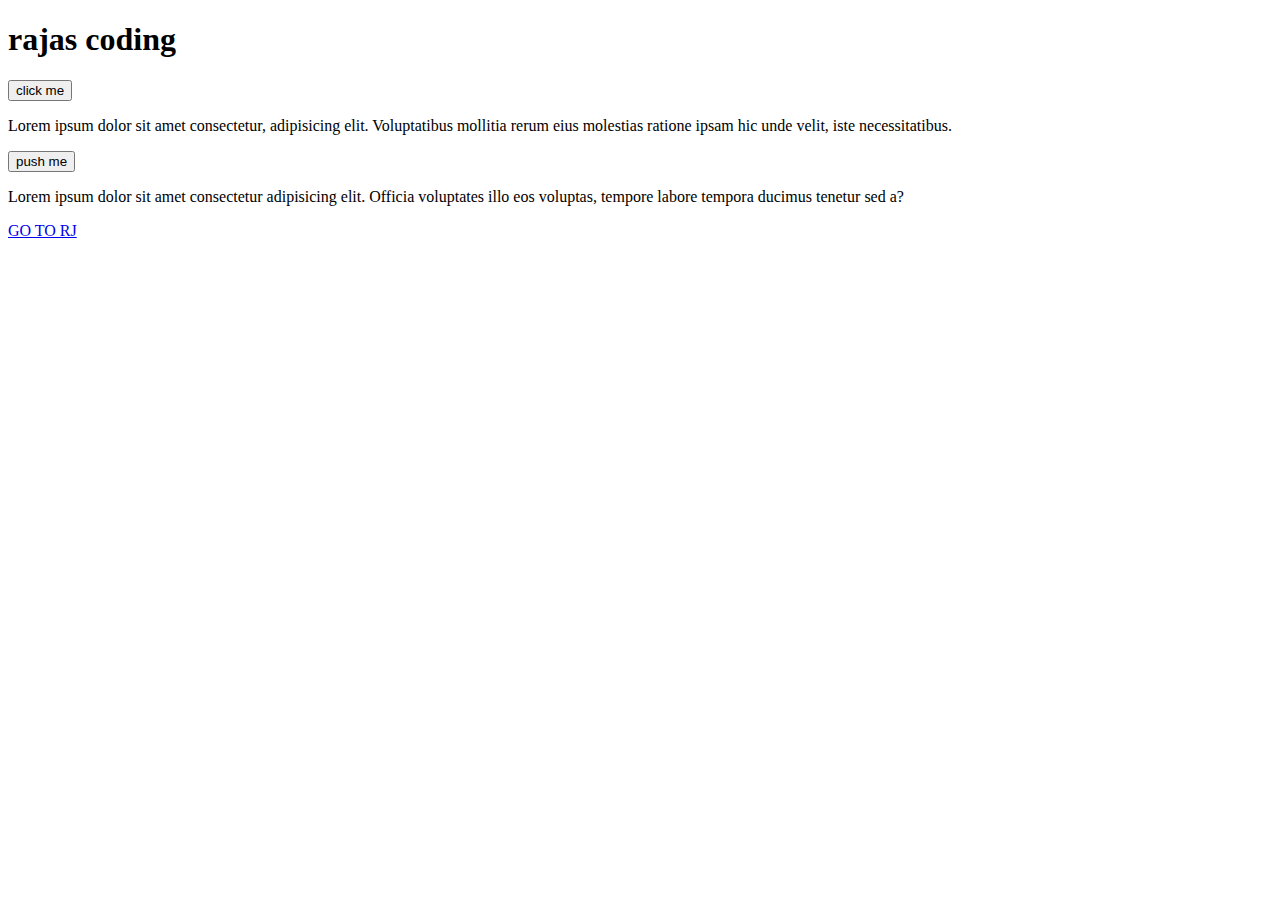
<file: index.html>
<!DOCTYPE html>
<html lang="en">
<head>
    <meta charset="UTF-8">
    <meta name="viewport" content="width=device-width, initial-scale=1.0">
    <title>🤡HTML:5🤡</title>
</head>
<body>
<div>
   <h1>rajas coding</h1>
   <button id="click-me">click me</button>
   <p>Lorem ipsum dolor sit amet consectetur, adipisicing elit. Voluptatibus mollitia rerum eius molestias ratione ipsam hic unde velit, iste necessitatibus.</p> 
<button class="hit-me">push me</button>
<p>Lorem ipsum dolor sit amet consectetur adipisicing elit. Officia voluptates illo eos voluptas, tempore labore tempora ducimus tenetur sed a?</p>

<a href="https://gate2024.iisc.ac.in/papers-and-syllabus/" target="_blank">GO TO RJ</a>
</div>
</body>
</html>
</file>
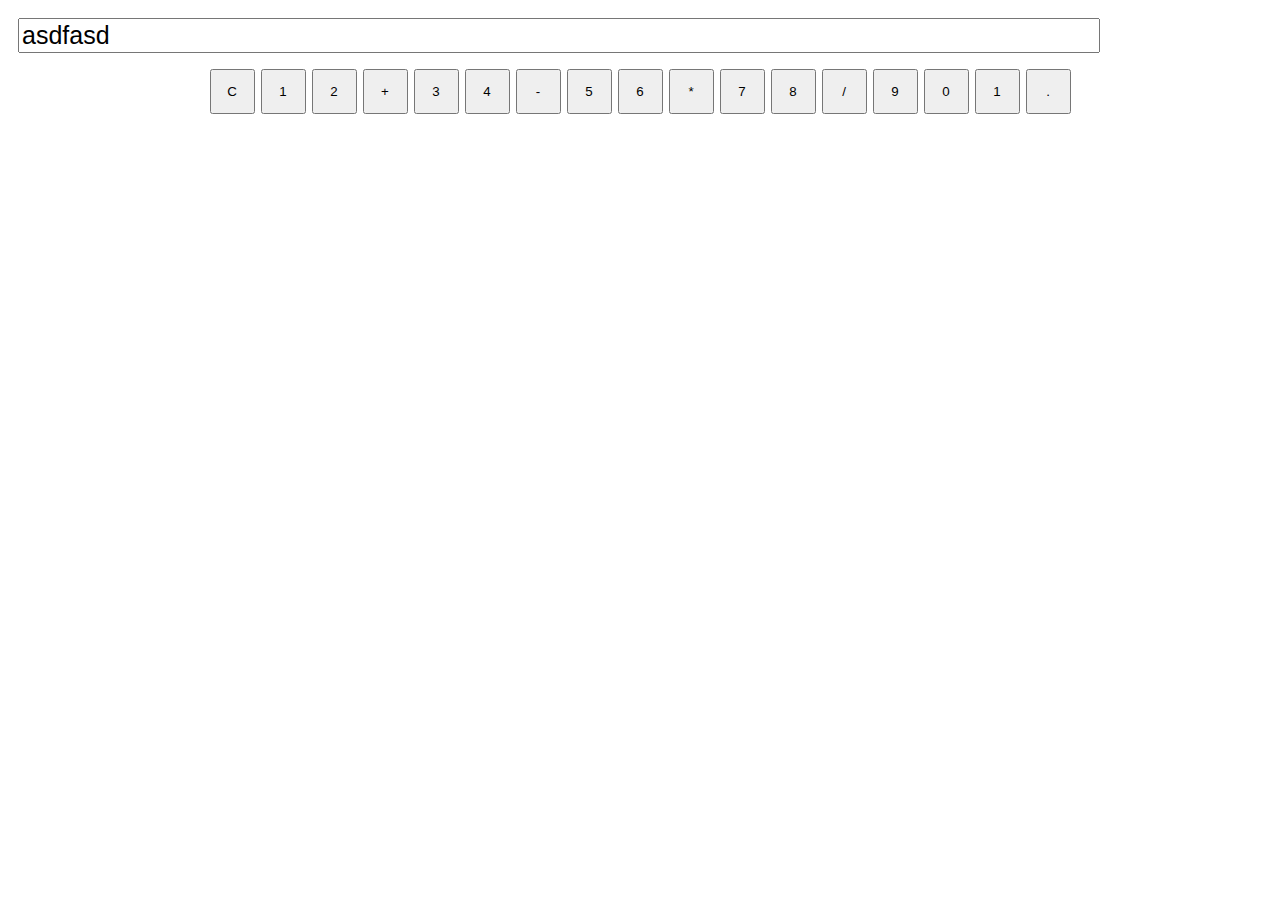
<file: calculator.html>
<!DOCTYPE html>
<html lang="en">
<head>
    <meta charset="UTF-8">
    <meta name="viewport" content="width=device-width, initial-scale=1.0">
 <link rel="stylesheet" href="calculator.css">
    <title>Calculator</title>
</head>
<body>
 <div id="Calculator">
 <input type="text" id="display" readonly>
 <div class="button-container">
 <button class="button">C</button>

 <button class="button" onclick="currentDisplay = currentDisplay + '1';document.querySelector('#display').value = currentDisplay;">1</button>

 <button class="button" onclick="currentDisplay = currentDisplay + '2';document.querySelector('#display').value = currentDisplay;">2</button>

 <button class="button" onclick="currentDisplay = currentDisplay + '+';document.querySelector('#display').value = currentDisplay;">+</button>

 <button class="button" onclick="currentDisplay = currentDisplay + '3';document.querySelector('#display').value = currentDisplay;">3</button>

 <button class="button" onclick="currentDisplay = currentDisplay + '4';document.querySelector('#display').value = currentDisplay;">4</button>

 <button class="button" onclick="currentDisplay = currentDisplay + '-';document.querySelector('#display').value = currentDisplay;">-</button>

 <button class="button" onclick="currentDisplay = currentDisplay + '5';document.querySelector('#display').value = currentDisplay;">5</button>

 <button class="button" onclick="currentDisplay = currentDisplay + '6';document.querySelector('#display').value = currentDisplay;">6</button>

 <button class="button" onclick="currentDisplay = currentDisplay + '*';document.querySelector('#display').value = currentDisplay;">*</button>

 <button class="button" onclick="currentDisplay = currentDisplay + '7';document.querySelector('#display').value = currentDisplay;">7</button>

 <button class="button" onclick="currentDisplay = currentDisplay + '8';document.querySelector('#display').value = currentDisplay;">8</button>

 <button class="button" onclick="currentDisplay = currentDisplay + '/';document.querySelector('#display').value = currentDisplay;">/</button> 

 <button class="button" onclick="currentDisplay = currentDisplay + '9';document.querySelector('#display').value = currentDisplay;">9</button>

 <button class="button">0</button>

 <button class="button">1</button>

 <button class="button">.</button>

</div>
</div>

<script>
    let currentDisplay='asdfasd';
    document.querySelector('#display').value = currentDisplay;
</script>
</body>
</html>
</file>
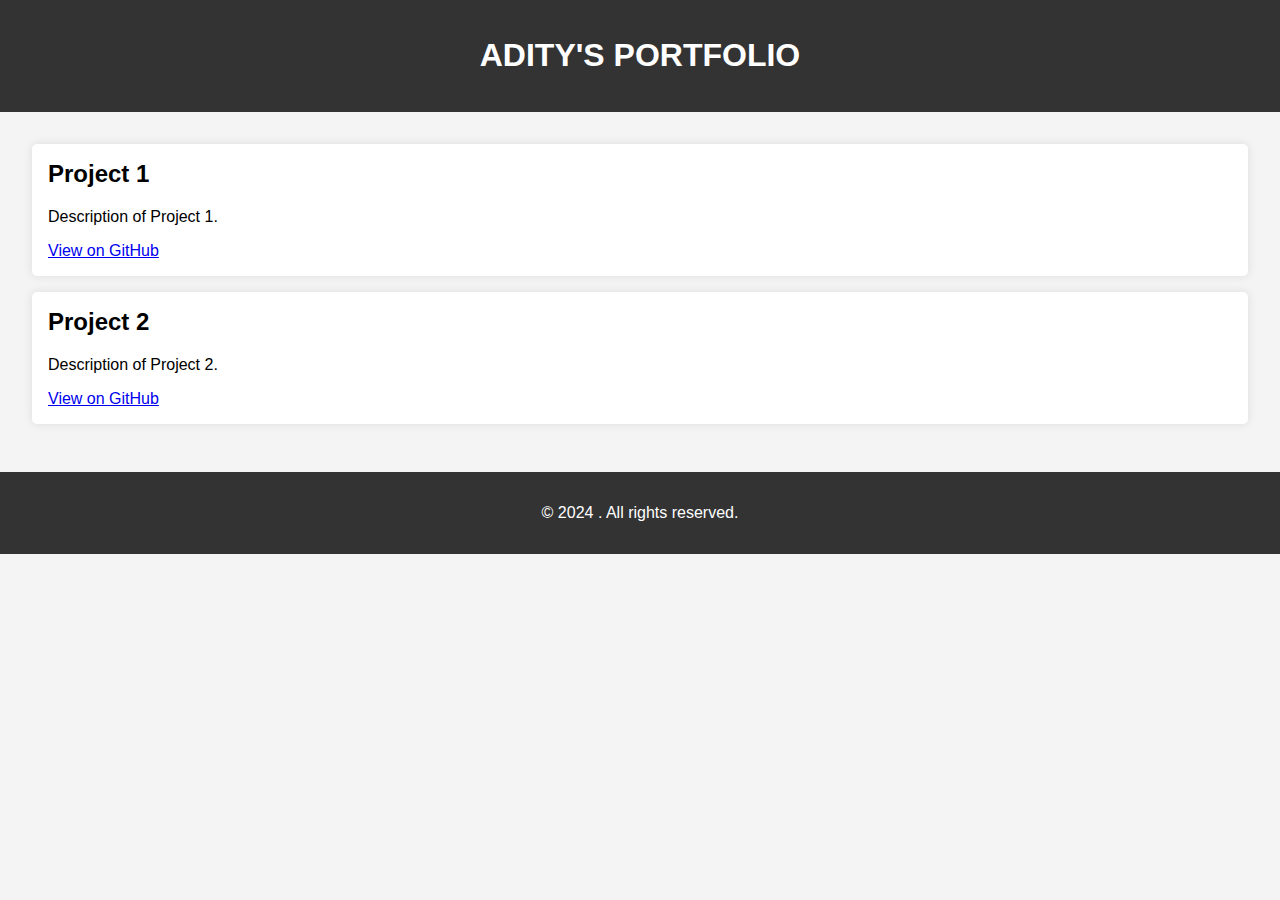
<file: portfolio.html>
<!DOCTYPE html>
<html lang="en">
<head>
    <meta charset="UTF-8">
    <meta name="viewport" content="width=device-width, initial-scale=1.0">
    <title>WELCOME TO ADITY'S PORTFOLIO</title>
    <style>
        body {
            font-family: Arial, sans-serif;
            margin: 0;
            padding: 0;
            background-color: #f4f4f4;
        }
        .header {
            background-color: #333;
            color: white;
            padding: 1rem;
            text-align: center;
        }
        .content {
            padding: 2rem;
        }
        .project {
            background-color: white;
            margin-bottom: 1rem;
            padding: 1rem;
            border-radius: 5px;
            box-shadow: 0 0 10px rgba(0, 0, 0, 0.1);
        }
        .project h2 {
            margin-top: 0;
        }
        .footer {
            text-align: center;
            padding: 1rem;
            background-color: #333;
            color: white;
        }
    </style>
</head>
<body>
    <div class="header">
        <h1>ADITY'S PORTFOLIO</h1>
    </div>
    <div class="content">
        <div class="project">
            <h2>Project 1</h2>
            <p>Description of Project 1.</p>
            <a href="https://github.com/users/padhiaditya/projects/1">View on GitHub</a>
        </div>
        <div class="project">
            <h2>Project 2</h2>
            <p>Description of Project 2.</p>
            <a href="https://github.com/users/padhiaditya/projects/1">View on GitHub</a>
        </div>
        <!-- Add more projects as needed -->
    </div>
    <div class="footer">
        <p>&copy; 2024 <your-username>. All rights reserved.</p>
    </div>
</body>
</html>
</file>
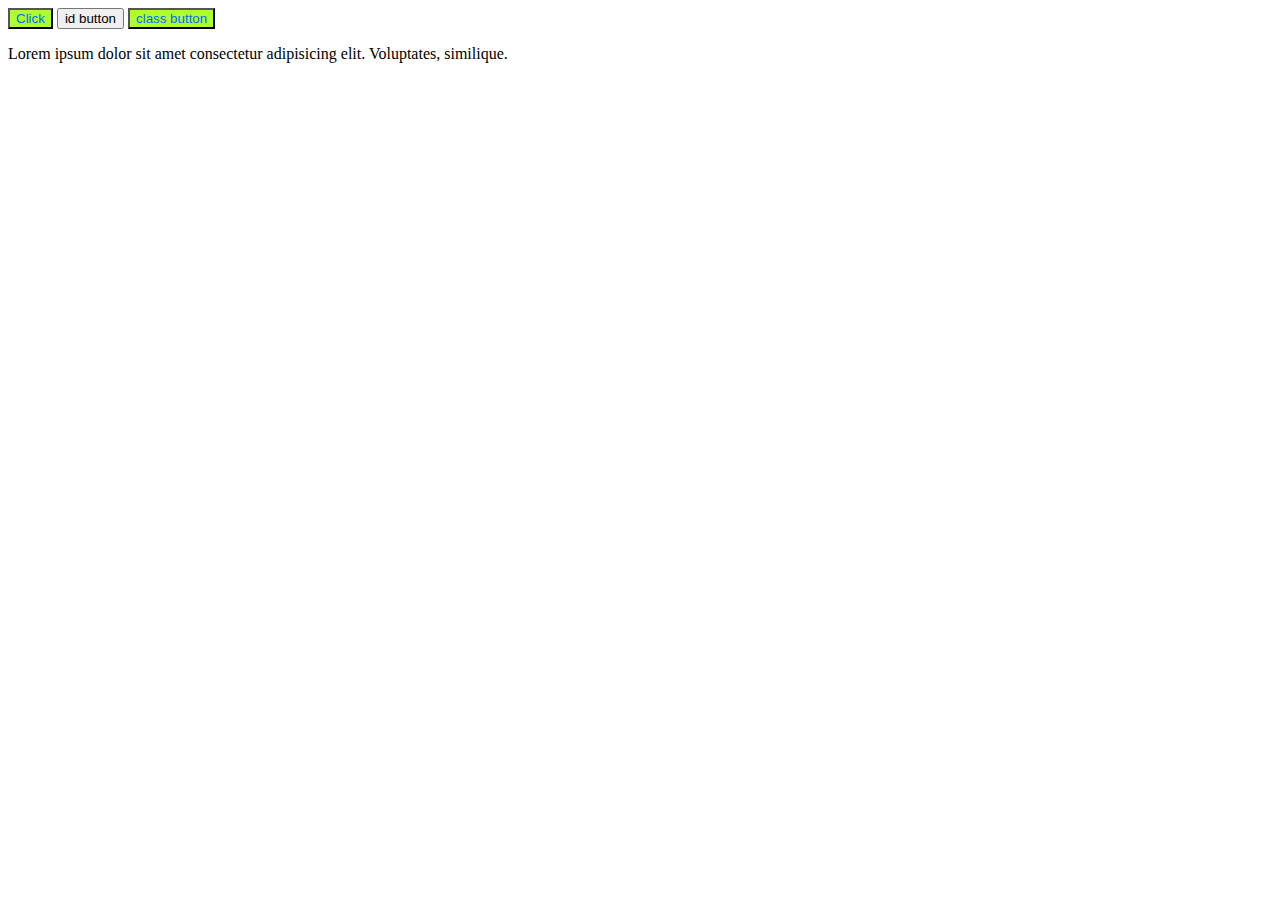
<file: practice1.html>
<!DOCTYPE html>
<html lang="en">
<head>
    <meta charset="UTF-8">
    <meta name="viewport" content="width=device-width, initial-scale=1.0">
    <title>practice 1</title>
    <style>
        .btn{
            color:rgb(0, 106, 255);
            background-color: greenyellow;
        }
    </style>
</head>
<body>
<button class="btn">Click</button>

<button id="my-button">id button</button>
<button class="btn">class button</button>
<p>Lorem ipsum dolor sit amet consectetur adipisicing elit. Voluptates, similique.</p>
</body>
</html>
</file>
<file: calculator.css>
#calculator{
    border: 1px solid red;
   border-radius: 5px;
   width: 200px;

}
#display{
    margin: 10px;
    width: 85%;
    font-size: 25px;
}
.button{
    width: 45px;
    height: 45px;
    margin: 3px;
}
.button-container{
    display: flex;
    justify-content: center;
    margin: 3px;
    flex-wrap: wrap;
}
</file>
